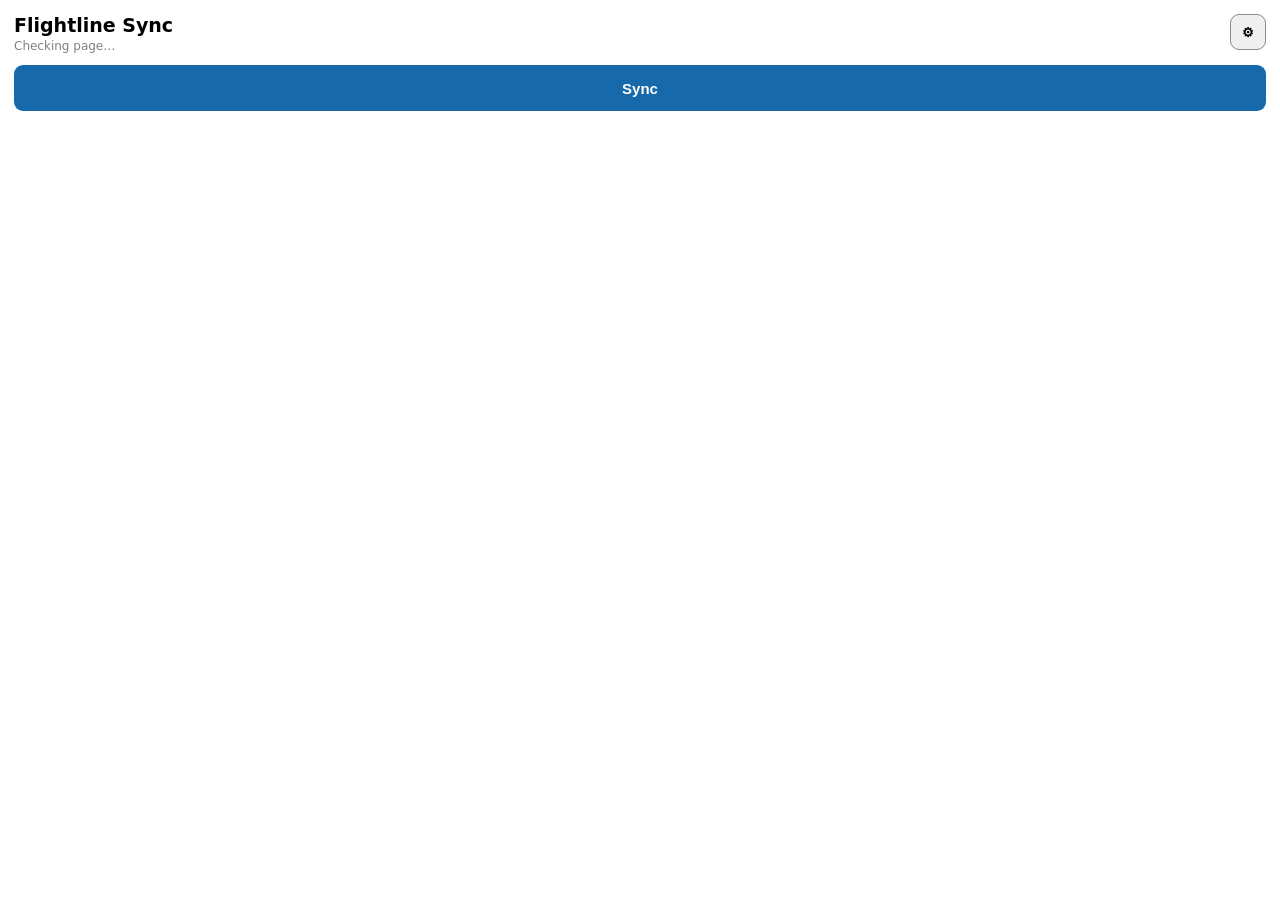
<file: edge-extension/popup.html>
<!doctype html>
<html lang="en">
<head>
  <meta charset="utf-8">
  <meta name="viewport" content="width=device-width,initial-scale=1">
  <title>Flightline UPS Sync</title>
  <link rel="stylesheet" href="popup.css">
</head>
<body>
  <main>
    <header>
      <div>
        <h1>Flightline Sync</h1>
        <div id="page-kind" class="page-kind">Checking page…</div>
      </div>
      <button id="settings-toggle" class="icon-button" type="button" title="Settings" aria-label="Settings">⚙</button>
    </header>

    <button id="sync" type="button" class="primary">Sync</button>
    <p id="status" class="status" aria-live="polite"></p>

    <section id="settings-panel" class="settings hidden">
      <label for="tracker-url">Flightline Tracker URL</label>
      <input id="tracker-url" type="url" placeholder="https://tracker.example.com" autocomplete="url">

      <label for="sync-token">Sync token</label>
      <input id="sync-token" type="password" placeholder="SCHEDULE_SYNC_TOKEN" autocomplete="off">

      <label for="jumpseat-airport">Jumpseat home airport</label>
      <input id="jumpseat-airport" maxlength="4" value="DFW" placeholder="DFW">
      <label class="check"><input id="jumpseat-only-home" type="checkbox" checked> Only import confirmed jumpseats touching this airport</label>
      <label class="check"><input id="auto-text-capture" type="checkbox" checked> One-click text capture (automatic Ctrl+A / Ctrl+C after I press Sync)</label>

      <div class="row">
        <button id="save" type="button" class="secondary">Save settings</button>
        <button id="test" type="button" class="secondary">Test connection</button>
      </div>
      <details>
        <summary>Safety / privacy</summary>
        <p>Nothing is searched, booked, cancelled, or polled on UPS. If one-click text capture is enabled, pressing Sync briefly sends Ctrl+A / Ctrl+C to the current supported page, reads the copied text, then detaches immediately. It never runs in the background. Screen OCR and manual copy remain fallbacks.</p>
      </details>
    </section>
  </main>
  <script src="parser.js"></script>
  <script src="popup.js"></script>
</body>
</html>
</file>
<file: edge-extension/popup.css>
:root { color-scheme: light dark; font-family: system-ui,-apple-system,"Segoe UI",sans-serif; }
body { margin:0; min-width:330px; background:Canvas; color:CanvasText; }
main { padding:14px; }
header { display:flex; align-items:flex-start; justify-content:space-between; gap:12px; margin-bottom:12px; }
h1 { margin:0; font-size:19px; }
.page-kind { margin-top:3px; font-size:12px; color:GrayText; }
button { border:0; border-radius:9px; padding:10px 12px; font-weight:650; cursor:pointer; }
button:disabled { opacity:.55; cursor:wait; }
.primary { width:100%; min-height:46px; background:#1769aa; color:#fff; font-size:15px; }
.secondary { background:ButtonFace; color:ButtonText; border:1px solid #8b8b8b; }
.icon-button { width:36px; height:36px; padding:0; background:ButtonFace; border:1px solid #8b8b8b; }
.status { min-height:38px; margin:10px 0 0; font-size:12.5px; line-height:1.4; }
.status.ok { color:#18733c; }.status.error { color:#b42318; }.status.warn { color:#9a6700; }
.settings { border-top:1px solid #8885; margin-top:12px; padding-top:10px; }
.hidden { display:none !important; }
label { display:block; font-size:11.5px; font-weight:650; margin:9px 0 4px; }
input { box-sizing:border-box; width:100%; padding:8px 9px; border:1px solid #8b8b8b; border-radius:7px; font:inherit; background:Field; color:FieldText; }
.check { display:flex; align-items:flex-start; gap:7px; font-weight:500; line-height:1.35; }
.check input { width:auto; margin-top:2px; }
.row { display:flex; gap:8px; margin-top:11px; }
.row button { flex:1; }
details { margin-top:10px; font-size:11.5px; line-height:1.4; }
summary { cursor:pointer; font-weight:650; }
</file>
